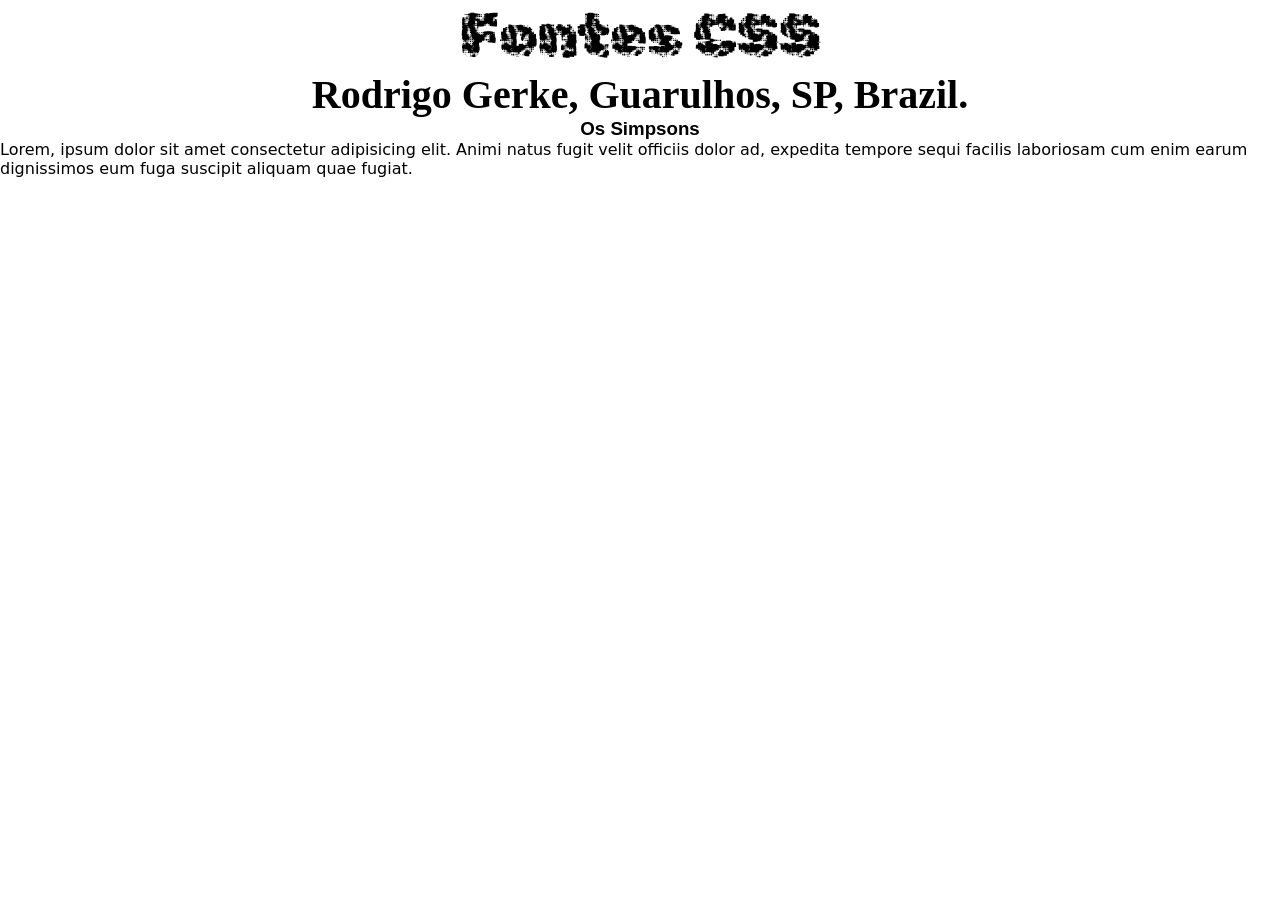
<file: index.html>
<!DOCTYPE html>
<html lang="pt-br">

<head>
    <meta charset="UTF-8">
    <meta name="viewport" content="width=device-width, initial-scale=1.0">
    <title>Aula 3 Fontes</title>
    <link rel="stylesheet" href="style.css">
</head>

<body>
<h1> Fontes CSS </h1>
<h2> Rodrigo Gerke, Guarulhos, SP, Brazil.</h2>
<h3> Os Simpsons</h3>
<p> Lorem, ipsum dolor sit amet consectetur adipisicing elit. Animi natus fugit velit officiis dolor ad, expedita tempore sequi facilis laboriosam cum enim earum dignissimos eum fuga suscipit aliquam quae fugiat. </p>



</body>
<footer>

</footer>

</html>
</file>
<file: style.css>
@import url('https://fonts.googleapis.com/css2?family=Rubik+Storm&display=swap');/*Importação da fonte "Rubik Storm" do Google Fonts*/
@import url(https://db.onlinewebfonts.com/c/62fa13c8d6a7597eef48bdd7e57de4a3?family=Heart+Breaking+Bad);/*Importação da fonte "Breaking Bad" do Online Web Fonts*/
@import url('https://fonts.cdnfonts.com/css/simpsonfont');
/*Reset Básico*/

* {
    box-sizing: border-box; /* Ativar o box model para todos os elementos */
    margin: 0%; /* Remover margens padrão */
    padding: 0%;/*' Remover preenchimento padrão */
}

h1 {
    text-align: center;
    font-family: "Rubik Storm", system-ui;
    font-weight: 400;
    font-style: normal;
    font-size: 60px;
}

h2{
    text-align: center;
    font-family: "Heart Breaking Bad";
    font-style: normal;
    font-size: 40px;
}

h3 {
    text-align: center;
    font-family: 'Simpsonfont', sans-serif;
    font-family: 'Akbar', sans-serif;
}
p {
    font-family: papyrus, system-ui;
}
</file>
